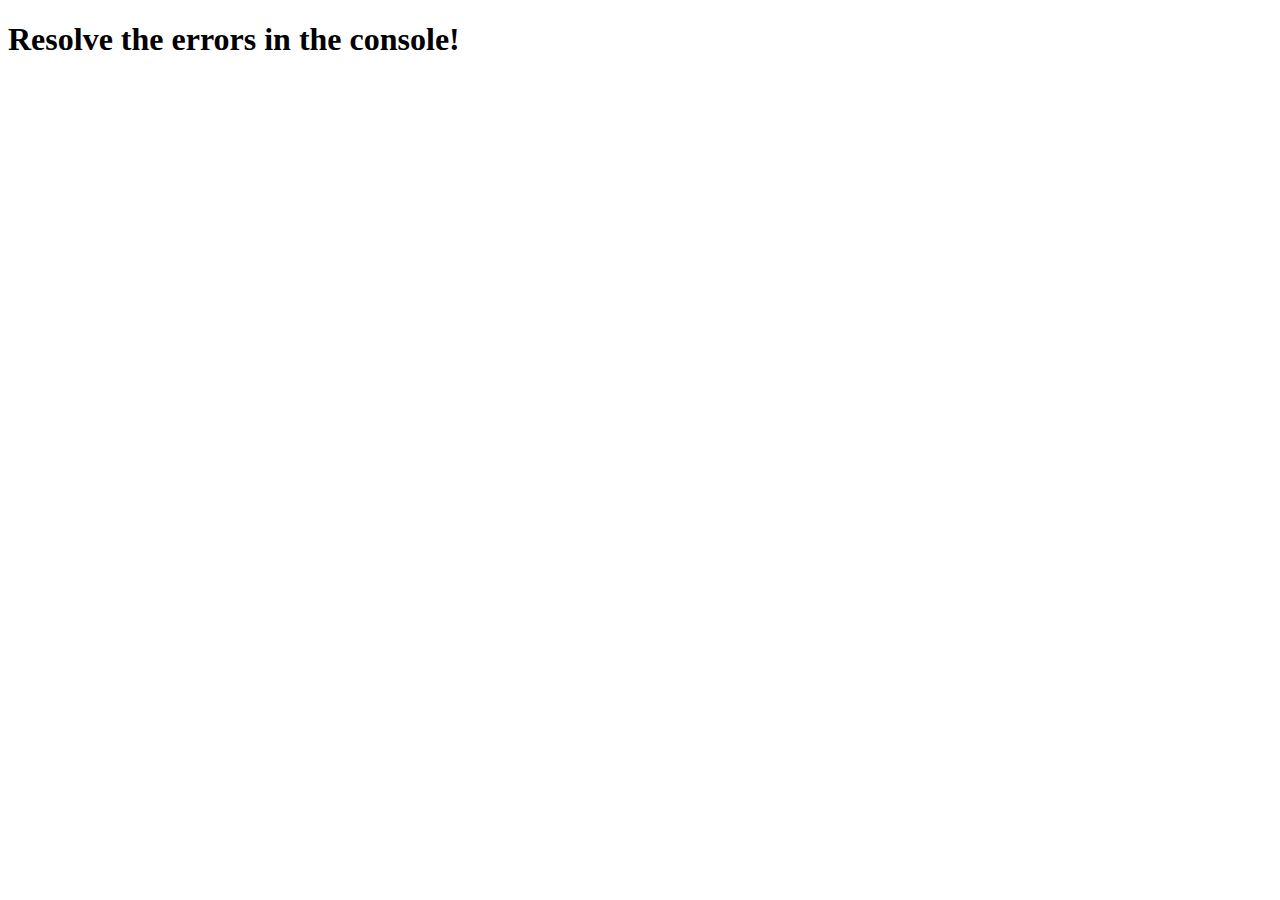
<file: assets/images/JS Functions.html>
<!DOCTYPE html>
<!-- saved from url=(0080)file:///Users/adambrower-lingsch/Documents/code/homework/js-functions/index.html -->
<html lang="en"><head><meta http-equiv="Content-Type" content="text/html; charset=UTF-8">
    
    <meta http-equiv="X-UA-Compatible" content="IE=edge">
    <meta name="viewport" content="width=device-width, initial-scale=1.0">
    <title>JS Functions</title>
  </head>
  <body>
    <h1>Resolve the errors in the console!</h1>
    <script src="./JS Functions_files/exercises.js"></script>
  

</body></html>
</file>
